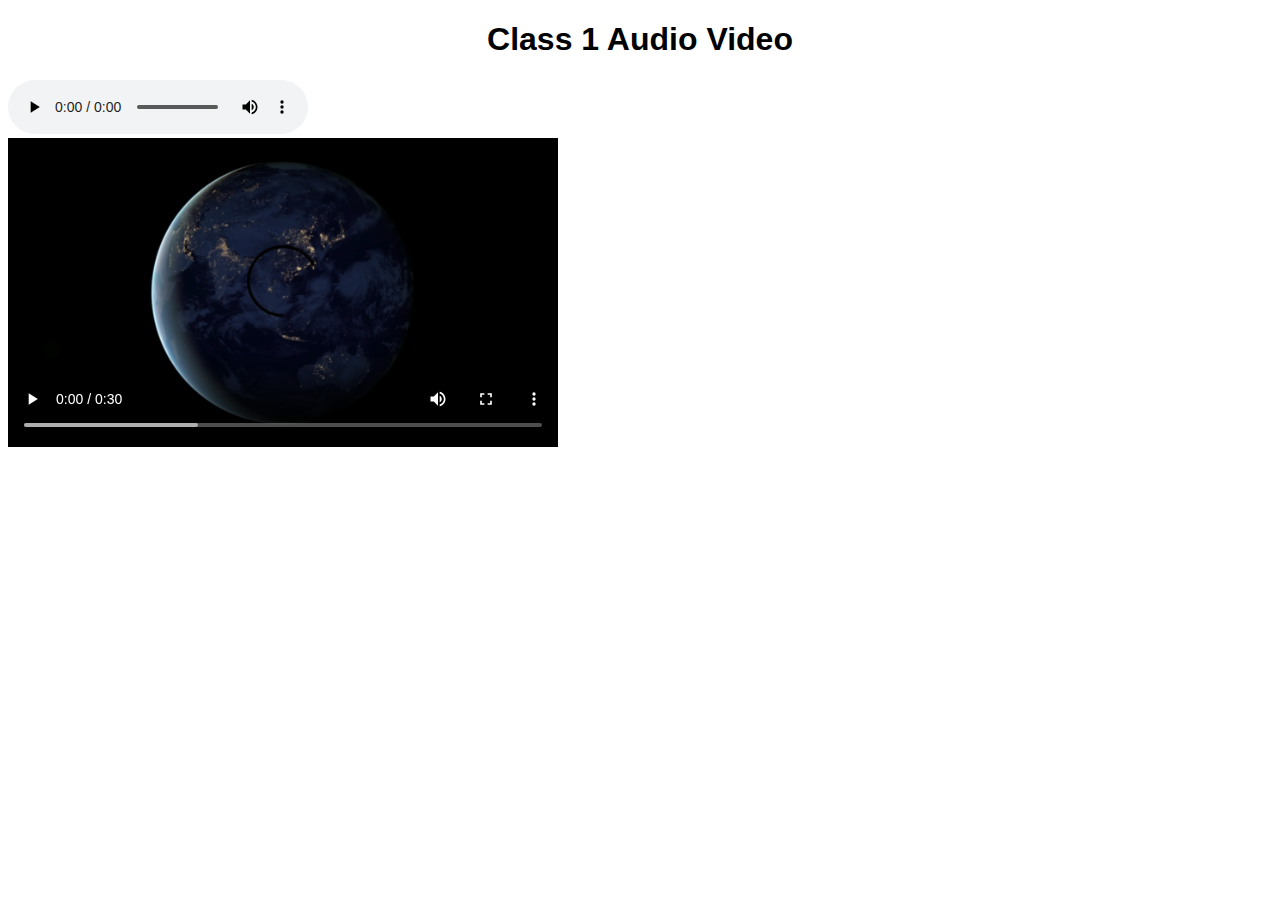
<file: html/audio-video.html>
<!DOCTYPE html>
<html lang="en">
<head>
    <meta charset="UTF-8">
    <meta http-equiv="X-UA-Compatible" content="IE=edge">
    <meta name="viewport" content="width=device-width, initial-scale=1.0">
    <link rel="stylesheet" href="../css/audio-video.css">
    <title>audio-video</title>
</head>
<body>
    <h1>class 1 audio video</h1>
    <audio src="../assects/goat baby.mp3" controls></audio> <br>
    <video src="../assects/file_example_MP4_640_3MG.mp4" controls width="550px"></video><br>
    <!-- <iframe width="560" height="315" src="https://www.youtubecom/embed/Z2eCmhBgsyI" title="YouTube video player" frameborder="0" allow="accelerometer; autoplay; clipboard-write; encrypted-media; gyroscope; picture-in-picture; web-share" allowfullscreen></iframe> -->
</body>
</html>
</file>
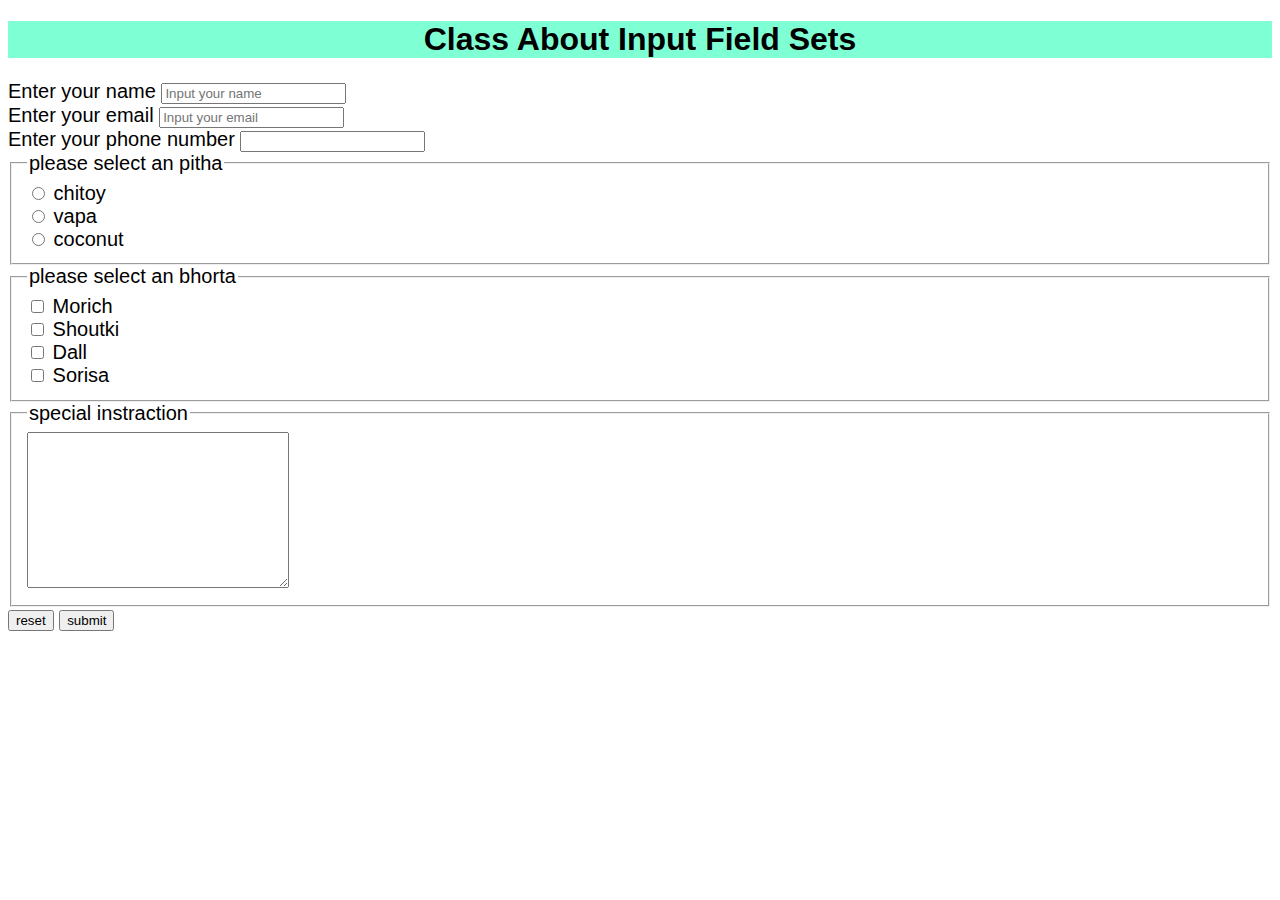
<file: html/input-fieldsets.html>
<!DOCTYPE html>
<html lang="en">
<head>
    <meta charset="UTF-8">
    <meta http-equiv="X-UA-Compatible" content="IE=edge">
    <meta name="viewport" content="width=device-width, initial-scale=1.0">
    <title>Input fieldsets</title>
    <link rel="stylesheet" href="../css/input-fieldsets.css">
</head>
<body>
    <h1>Class about input field sets</h1>
    <form>
        <label for="name">
            Enter your name
            <input type="text" id="name" placeholder="Input your name">
        </label>
        <label for="email">
            Enter your email
            <input type="email" id="email" placeholder="Input your email">
        </label>
        <label for="phone">
            Enter your phone number
            <input type="number" name="number" id="phone">
        </label>
        <fieldset>
            <legend>
                please select an pitha
            </legend>
            <label for="chitoy">
                <input type="radio" name="pitha" id="chitoy">
                chitoy
            </label>
            <label for="vapa">
                <input type="radio" name="pitha" id="vapa">
                vapa
            </label>
            <label for="coconut">
                <input type="radio" name="pitha" id="coconut">
                coconut
            </label>
        </fieldset>
        <fieldset>
            <legend>please select an bhorta</legend>
            <label for="morich">
                <input type="checkbox" name="bhorta" id="morich">
                Morich
            </label>
            <label for="shoutki">
                <input type="checkbox" name="bhorta" id="shoutki">
                Shoutki
            </label>
            <label for="dall">
                <input type="checkbox" name="bhorta" id="dall">
                Dall
            </label>
            <label for="sorisa">
                <input type="checkbox" name="bhorta" id="sorisa">
                Sorisa
            </label>
        </fieldset>
        <fieldset>
            <legend>special instraction</legend>
            <label for="special">
              <textarea name="discription" id="special" cols="30" rows="10"></textarea>
            </label>
        </fieldset>
        <input type="reset" value="reset">
        <input type="submit" value="submit">
    </form>
</body>
</html>
</file>
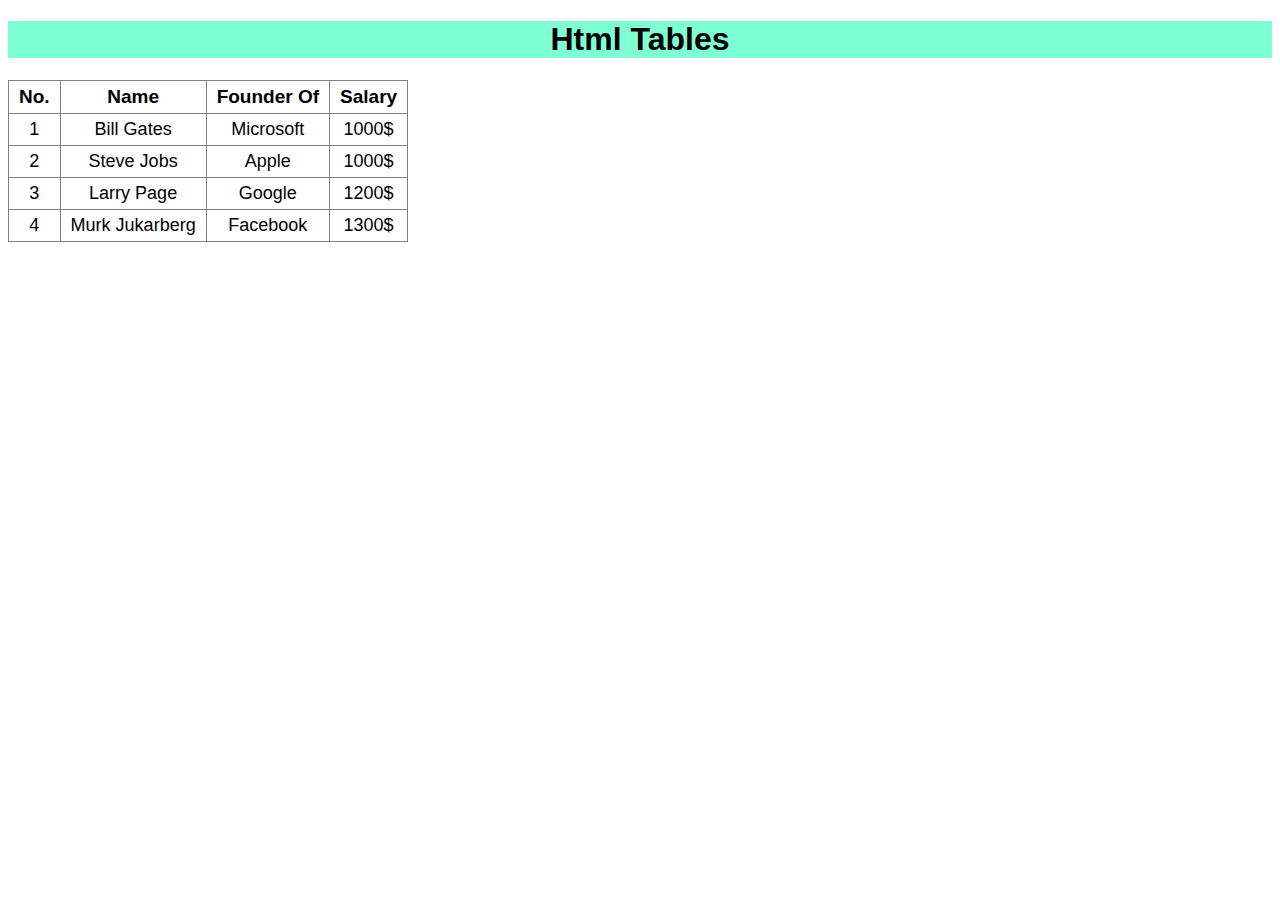
<file: html/table.html>
<!DOCTYPE html>
<html lang="en">
<head>
    <meta charset="UTF-8">
    <meta http-equiv="X-UA-Compatible" content="IE=edge">
    <meta name="viewport" content="width=device-width, initial-scale=1.0">
    <title>TABLE</title>
    <link rel="stylesheet" href="../css/table.css">
</head>
<body>
    <h1>html tables</h1>
    <table>
        <thead>
            <tr>
            <th>no.</th>
            <th>name</th>
            <th>founder of</th>
            <th>salary</th>
        </tr>
        </thead>
        <tbody>
              <tr>
            <td>1</td>
            <td>bill gates</td>
            <td>microsoft</td>
            <td>1000$</td>
        </tr>
        <tr>
            <td>2</td>
            <td>steve jobs</td>
            <td>apple</td>
            <td>1000$</td>
        </tr>
        <tr>
            <td>3</td>
            <td>larry page</td>
            <td>google</td>
            <td>1200$</td>
        </tr>
        <tr>
            <td>4</td>
            <td>murk jukarberg</td>
            <td>facebook</td>
            <td>1300$</td>
        </tr>
        </tbody>
        
      
    </table>
</body>
</html>
</file>
<file: css/audio-video.css>
h1{
    text-transform: capitalize;
    text-align: center;
}
body{
    font-family: sans-serif;
}
</file>
<file: css/input-fieldsets.css>
h1{
    text-transform: capitalize;
    text-align: center;
  
    background-color: aquamarine;
}
form{
    font-size: 20px;

}
label{
    display: block;
}body{
      font-family: sans-serif;
}
</file>
<file: css/table.css>
body{
    font-family: sans-serif;

}h1{
    text-transform: capitalize;
    text-align: center;
  
    background-color: aquamarine;
}
table{
    border-collapse: collapse;
}
table td{
    text-transform: capitalize;
    border: 1px solid gray;
    text-align: center;
    padding: 5px 10px;
    font-size: 18px;
}
table th{
    text-transform: capitalize;
    border: 1px solid gray;
    text-align: center;
    padding: 5px 10px;
    font-size: 19px;
}
</file>
